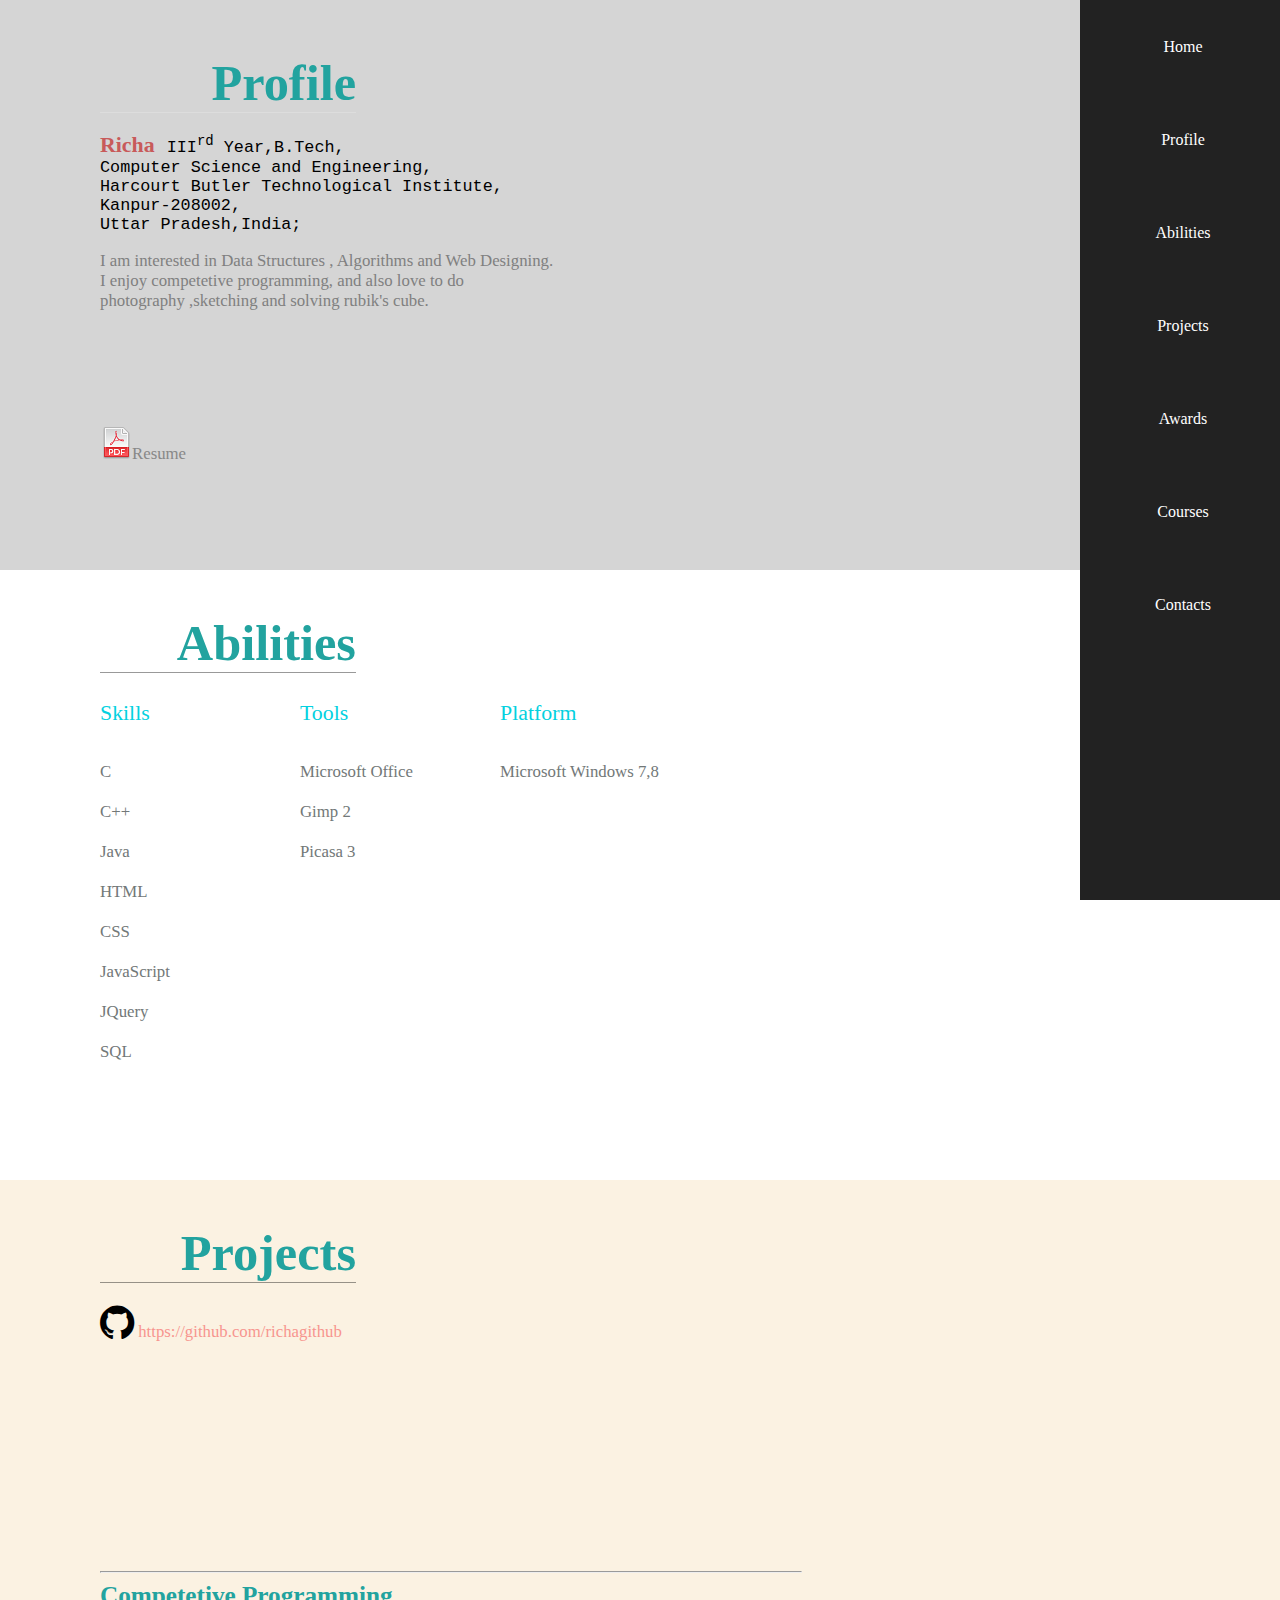
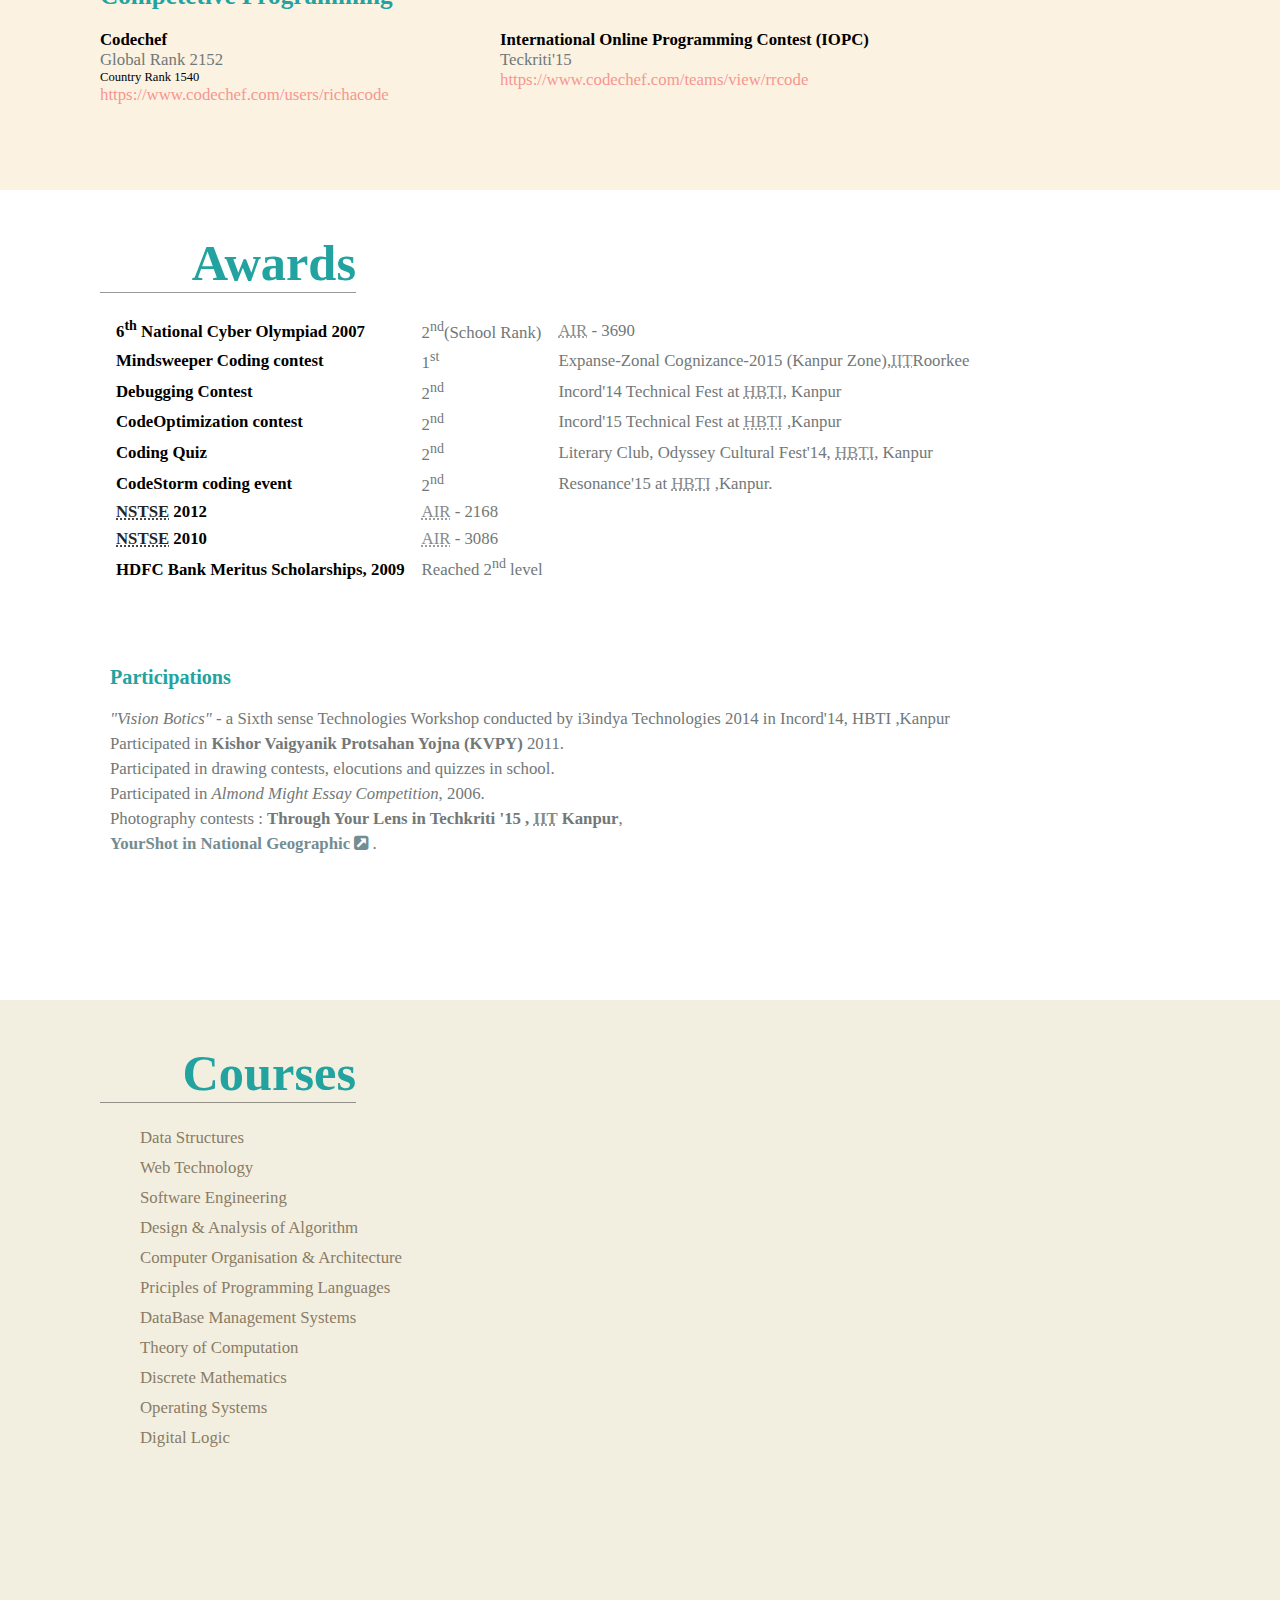
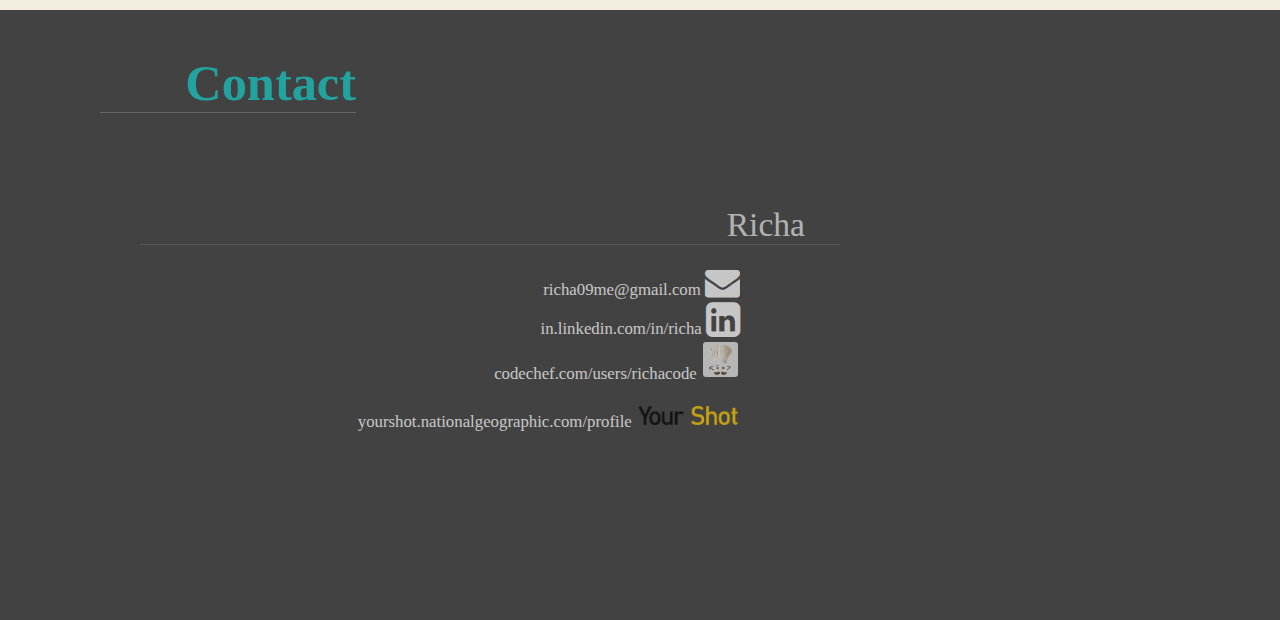
<file: pages.html>
<!DOCTYPE html>
<html lang="en">
<head>
<title>Richa</title>
<link rel="stylesheet" href="js/animsition/animsition.min.css">
<link rel="stylesheet" href="http://cdnjs.cloudflare.com/ajax/libs/font-awesome/4.4.0/css/font-awesome.min.css">
<style>

body{
margin:0;/*Important for whole body to touch whole page view.. */
padding:0;/* No Effect */ 
font-family:Calibri ;
}

abbr{
opacity:0.85;
cursor:pointer;
}
 nav{
    opacity:1;
    position:fixed;
	overflow:hidden;
	background-color:#222;
	top:0;
	right:0;
	width:200px;
	height:100%;
	
	
}
 nav ul{
	list-style-type:none;
	overflow:hidden;
	line-height:77px;
	margin:0;/* very important as there is some default padding*/
	padding:0;
}
 nav ul li{ 
text-align:center;
}
 nav ul li a {
	display:block;
	text-decoration:none;
	color:white;
	padding: 8px 10px 8px 16px;
	transition:ease background-color 1s;
}

nav ul li a span{
	font-size:1em;
text-align:center;
	text-decoration:none;
	color:white;
	font-family:Calibri ;
	
	
}

nav ul li a:hover{
  background-color:#555;
  color:white;
  
}

nav a .fa, nav a:hover span { display: none }

nav a:hover .fa { display: inline ;text-decoration:none;}


.container{
position:absolute;
top:0;
left:0;
width:100%;
overflow-y:scroll;
font-size:1.05em;
/*font-family:courier;*/
overflow-x:scroll;


}

.page1{
 padding-left:100px;
 padding-top:20px;
 top:0;
 background-color:#D5D5D5;
 color:black;
 width:100%;
 height:550px;
}


.page2{
 padding-left:100px;
 padding-top:10px;
 background-color:white;
 width:100%;
 height:600px;

}

.page3{
 padding-left:100px;
 padding-top:10px;
 background-color:#FBF2E2;
 width:100%;
 height:600px;
}

.page4{
 padding-left:100px;
 padding-top:10px;
 background-color:white;
 width:100%;
 height:800px;
}

.page5{
 padding-left:100px;
 padding-top:10px;
 width:100%;
 height:600px;
 background-color:#F3EFE0;
}

.page6{
 padding-left:100px;
 padding-top:10px;
 background-color:#434242;
 width:100%;
 height:600px;
 color:rgba(255,255,255,0.6);
 font-family:
}

.page6 a{
color:#FFFFFF;
opacity:0.7;
text-align:right;
verticle-align:middle;
text-decoration:none;
margin-right:100px;
/*DONT USE PADDING-LEFT OR PADDING-RIGHT ->
                     WHOLE BLOCK WILL BE CLICKABLE*/
}


.page6 a:hover{
opacity:1;
}

.page6 img{
padding:2px;
}

.active{
  background-color:#555;
  color:white;
  
}


h1 {color:#22A39F;
 font-family:Gulim;
 font-weight:700;
 font-size:3em;
 margin-bottom: 20px; 
 border-bottom : 1.5px solid #FFFFFF;
 width:20%;
 text-align:right;
 border-bottom-color: rgba(255,255,255,0.2);
 }
 
 span{
color:#03D1E0;
font-size:1.3em;
font-weight:200;
font-family:gulim;
margin:0px;
padding:0px;

}

.ableList ul{
list-style-type:none;
padding:0px;
margin:2;
 }
 
.t{
color: #727878;
}


.sect1 , .sect2 , .sect3{
float:left;
width:200px
}

.sect4,.sect5{
float:left;
width:400px;
}

.sect4 a ,.sect5 a , .sect3-5 a{
color:#f65858;
opacity:0.6;
text-decoration:none;
}

.sect4 a:hover ,.sect5 a:hover , .sect3-5 a:hover{
opacity:1;
}

.sect3-5
{
margin-bottom:200px;
}

.abilitiesSect{
line-height:40px
}

.c{
line-height:30px;
color: #897C66;
}

hr{
width:700px;
float:left;
}

#me{
color:black;
font-family:courier;
}

.darkback{
color:gray;
opacity:1;
}


.a1{
float:left;
margin-top:100px;
text-decoration:none;
color:gray;
opacity:0.9;
}

.a1:hover{
opacity:1;
}

.aP a{

color:#527177;
text-decoration:none;
opacity:0.8;
}

.aP a:hover{
opacity:1;
}


.contact_icons_codechef{
border-radius: 5px 5px ;
width:35px;
height:35px;
}

.contact_icons_yourshot{
width:100px;
height:19px;
border-radius:5px 5px ;
}

#end{
margin-right:500px;
text-align:right;
}



</style>
</head>

<body id="bb">       
  <div class="animsition">
   <div class="container">
     
	  <div class="page1" id="profile_1">
	    <h1 id="profile" >Profile</h1>
		 <p id="me">
		  <b style="color:rgba(200,90,90,1);font-family:Gill Sans MT Condensed;font-size:1.3em;padding-right:2px">Richa</b> III<sup>rd</sup> Year,B.Tech,<br/>
	       Computer Science and Engineering,<br/>
           Harcourt Butler Technological Institute,<br/> 
		   Kanpur-208002,<br/>
		   Uttar Pradesh,India;
		 </p>
		 <p class="darkback">
          I	am interested in Data Structures , Algorithms and Web Designing.<br/>
          I enjoy competetive programming, and also love to do 
		  <br/>photography ,sketching and solving rubik's cube.	  
	    </p>
	    <a class="a1" href="RESUMECV_Richa.pdf" target="_blank"><img src="icon/pdficon2.png" alt="pdf" id="pdfimg"></img>Resume</a>
				
       </div>
     
	  <div class="page2" id="abilities_2">
	    <h1 id="abilities" style="border-bottom-color:rgba(0,0,0,0.4)">Abilities</h1>
		<div class="abilitiesSect">
		<section class="ableList sect1">
		   <span>Skills</span>
		    <ul class="t">
             <li> C </li>
             <li> C++ </li>
             <li> Java </li>
             <li> HTML</li>
			 <li> CSS </li>
			 <li> JavaScript</li>
			 <li> JQuery </li> 
			 <li> SQL </li> 
			</ul>
		</section>
		
		<section class="ableList sect2 t">
		   <span>Tools </span>
		   <ul>
		     <li>Microsoft Office</li>
		     <li>Gimp 2</li>
		     <li>Picasa 3</li>
		   </ul>
		</section>
		
		<section class="ableList sect3 t">
		   <span>Platform </span>
		   <ul>
		     <li>Microsoft Windows 7,8</li>
		   </ul>
		</section>
		</div>
      </div>
	  
	  <div class="page3" id="projects_3">
	    <h1 id="projects" style="border-bottom-color:rgba(0,0,0,0.4)" >Projects</h1>
      <section class="sect3-5">
	   
	   <p><i class="fa fa-github" style="font-size:40px;"></i></li>
	   <a href="https://github.com/richagithub" target="_blank">https://github.com/richagithub</a>
	   </p>
      </section>
	  </br>
	  <hr >
	  
	  <div style="margin-top:0px">
	  <h2 style="color:#22A39F;font-family:gulim;font-size:1.5em;text-align:left;width:500px;margin:0;padding:0;" > Competetive Programming </h2>
	  <br/>
	  <section class="sect4" >
	   <ul type="none" style="margin:0;padding:0;">
	   <li><strong>Codechef</strong></li>
	   <li class="t">Global Rank 2152</li>
	   <li style="font-size:0.75em">Country Rank 1540 </li>
	   <li><a href="https://www.codechef.com/users/richacode" target="_blank">https://www.codechef.com/users/richacode</a></li>
	   </ul>
      </section>	  

	  <section class="sect5">
	   <ul type="none" style="margin-top:0;padding:0;">
	   <li><strong>International Online Programming Contest (IOPC)</strong></li>
	   <li class="t">Teckriti'15</li>
	   <li><a href="https://www.codechef.com/teams/view/rrcode" target="_blank">https://www.codechef.com/teams/view/rrcode</a></li>
	   </ul>
      </section>
	  </div>
	  
	  </div>
	  
	  <div class="page4" id="awards_4">
	    <h1 id="awards" style="border-bottom-color:rgba(0,0,0,0.4)" >Awards</h1>
         <section >
		 <table style="border-spacing:15px 5px;margin-bottom:20px">
    <tr> <td><strong>6<sup>th</sup> National Cyber Olympiad 2007</strong></td>   <td class="t">2<sup>nd</sup>(School Rank) </td>  <td class="t"><abbr title="All India Rank">AIR</abbr>  - 3690</td></tr>  
    <tr> <td><strong>Mindsweeper Coding contest</strong></td>  <td class="t">1<sup>st</sup></td>   <td class="t">Expanse-Zonal Cognizance-2015 (Kanpur Zone),<abbr title="Indian Institute of Technology">IIT</abbr>Roorkee</td></tr>
	<tr> <td><strong>Debugging Contest</strong></td>           <td class="t">2<sup>nd</sup></td>   <td class="t">Incord'14 Technical Fest at <abbr title="Harcourt Butler Technological Institute">HBTI</abbr>, Kanpur </td></tr>
	<tr> <td><strong>CodeOptimization contest</strong></td>    <td class="t">2<sup>nd</sup></td>   <td class="t">Incord'15 Technical Fest at <abbr title="Harcourt Butler Technological Institute">HBTI</abbr> ,Kanpur</td></tr>
	<tr> <td><strong>Coding Quiz</strong></td>                 <td class="t">2<sup>nd</sup></td>   <td class="t">Literary Club, Odyssey Cultural Fest'14, <abbr title="Harcourt Butler Technological Institute">HBTI</abbr>, Kanpur</td></tr>
	<tr> <td><strong>CodeStorm coding event</strong></td>      <td class="t">2<sup>nd</sup></td>   <td class="t">Resonance'15 at <abbr title="Harcourt Butler Technological Institute">HBTI</abbr> ,Kanpur.</td></tr>
	<tr> <td><strong><abbr title="National Level Science Talent Search Examination">NSTSE</abbr> 2012</strong></td>                <td class="t" colspan="2"> <abbr title="All India Rank">AIR</abbr> - 2168</td></tr>
    <tr> <td><strong><abbr title="National Level Science Talent Search Examination">NSTSE</abbr> 2010</strong></td>                <td class="t" colspan="3"> <abbr title="All India Rank">AIR</abbr> - 3086</td></tr>
	<tr> <td style="verticle-align:bottom;padding-top:4px"><strong>HDFC Bank Meritus Scholarships, 2009</strong></td>  
        	<td class="t" colspan="2" style="verticle-align:top" >Reached 2<sup>nd</sup> level</td></tr>
	
		</table>
	 <br/>
	 <br/>
	 <br/>
	 <span style="padding-left:10px;font-family:gulim;font-size:1.2em;color:#22A39F;font-weight:550;">Participations</span>
       <ul class="t aP" type="none" style="padding:0px 10px 10px 10px;line-height:25px">
	<li><em>"Vision Botics" </em>- a Sixth sense Technologies Workshop conducted   by   i3indya Technologies 2014 in Incord'14, HBTI ,Kanpur</li>
	<li>Participated in <b>Kishor Vaigyanik Protsahan Yojna (KVPY)</b> 2011.</li>
	<li>Participated in drawing contests, elocutions and quizzes in school. </li>
	<li>Participated in <em>Almond Might Essay Competition</em>, 2006.</li>
	<li>Photography contests : <strong>Through Your Lens in Techkriti '15 , <abbr title="Indian Institute of Technology">IIT</abbr> Kanpur</strong>,<br>
                             	<strong><a  href="http://yourshot.nationalgeographic.com/profile/549611/" target="_blank">
								YourShot in National Geographic
								<i class="fa fa-external-link-square"></i>
								</a></strong>.</li>
	   </ul>
		 </section>
	  </div>
	  
	  <div class="page5" id="courses_5">
	    <h1 id="courses" style="border-bottom-color:rgba(0,0,0,0.4)">Courses</h1>
      <section>
	     <ul type="none" class="c">
		 <li>Data Structures</li>
		 <li>Web Technology</li>
		 <li>Software Engineering</li>
		 <li>Design & Analysis of Algorithm</li>
		 <li>Computer Organisation & Architecture</li>
		 <li>Priciples of Programming Languages</li>
		 <li>DataBase Management Systems</li>
		 <li>Theory of Computation</li>
		 <li>Discrete Mathematics</li>
		 <li>Operating Systems</li>
		 <li>Digital Logic</li>
		 </ul>
	  </section>
	  </div>
	  
	  <div class="page6" id="contact_6">
	    <h1 id="contact" >Contact</h1>
		
		<section  id="end" style="padding:40px">
		<p style="font-size:2em;margin-bottom:0;
		     padding-right:35px;
		     border-bottom : 1px solid #FFFFFF;
			 border-bottom-color:rgba(255,255,255,0.1);">Richa</p>
		<br/>
		
		<a href="richa09me@gmail.com">
		   richa09me@gmail.com
		   <i class="fa fa-envelope" style="font-size:35px";></i> 
		</a> 
    <br/>
		<a href="https://in.linkedin.com/in/richa-6ba580ab">
	      	in.linkedin.com/in/richa
	         <i class="fa fa-linkedin-square" style="font-size:40px";></i> 
    	</a>
	
	<br/>
		<a href="https://www.codechef.com/users/richacode">
		   codechef.com/users/richacode
			<img src="icon/codechefi.png" alt="codechef.com" class="contact_icons_codechef">
		</a>
    <br/>
	<br/>
		<a  href="http://yourshot.nationalgeographic.com/profile/549611/">
		     yourshot.nationalgeographic.com/profile
			 <img src="icon/yourshot.png" alt="YourShot" class="contact_icons_yourshot">
		</a>
		<br/>
		
		</section>
      </div>
   
   </div>
  
  
  <nav class="navigation">
	   <ul>
	     <li><a href="portfolio.html"><span>Home</span> <span class="fa fa-home"></span></a></li>		 
	     <li><a href="#profile_1" ><span>Profile</span> <span class="fa fa-female"></span></a></li>
	     <li><a href="#abilities_2"><span>Abilities</span> <span class="fa fa-paint-brush"></span></a></li>
		 <li><a href="#projects_3"><span>Projects</span> <span class="fa fa-file-code-o"></span></a></li>
		 <li><a href="#awards_4"><span>Awards</span> <span class="fa fa-trophy"></span></a></li>		 
	     <li><a href="#courses_5"><span>Courses</span> <span class="fa fa-bookmark"></span></a></li>		 
	     <li><a href="#contact_6"><span>Contacts</span> <span class="fa fa-phone"></span></a></li>		 
	   </ul>
 </nav>  
   
</div>
<script src="https://ajax.googleapis.com/ajax/libs/jquery/1.7.0/jquery.min.js"></script>
<script src="js/animsition/animsition.min.js"></script>
<script src="js/app.js"></script>
<script src="js/scrollToTarget.js"></script><!-- keep it here only -->

</body>
</file>
